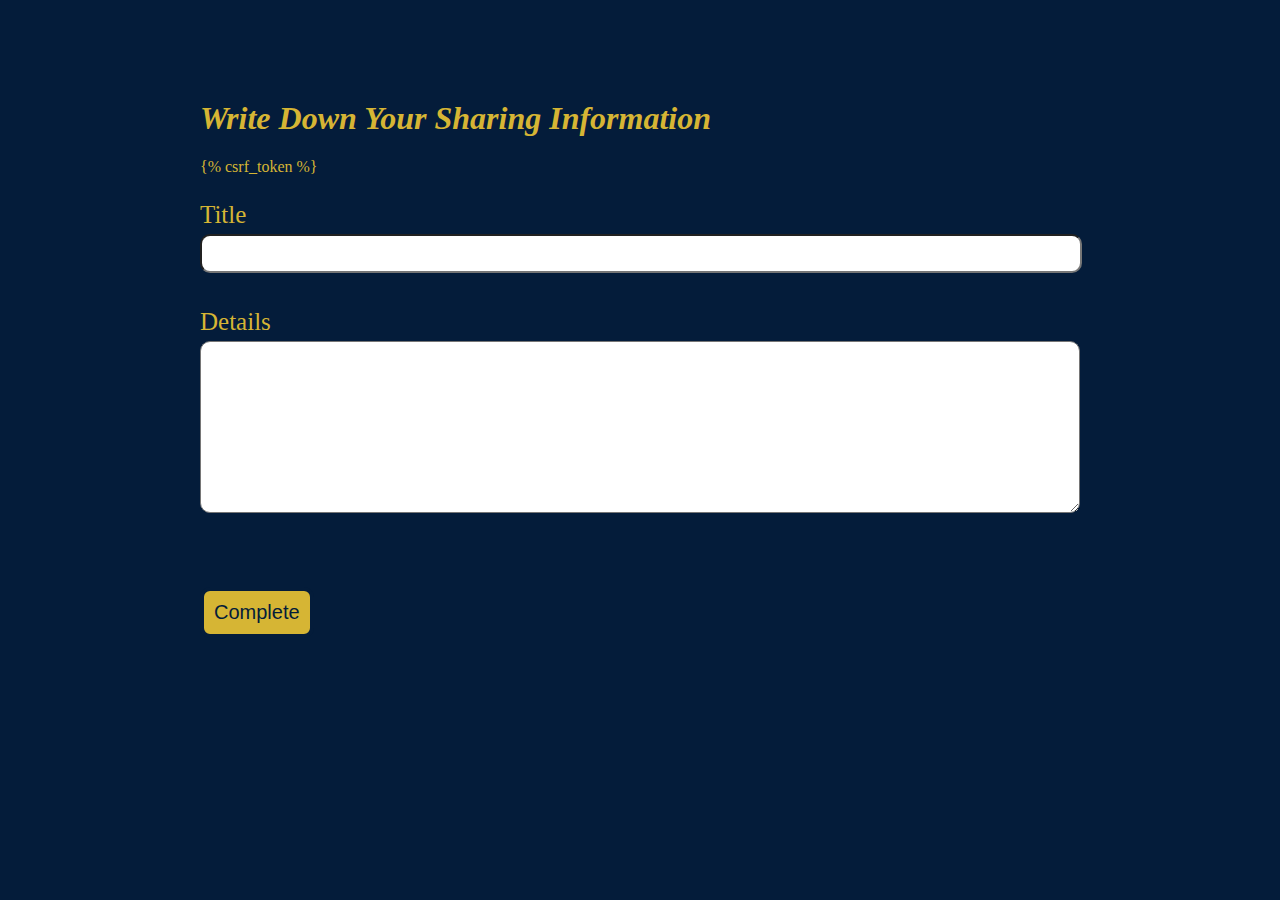
<file: car_sharing/main/templates/main/writing.html>
<!DOCTYPE html>
<html lang="en">

<head>
    <meta charset="UTF-8">
    <title>New Sharing</title>
    <style>
        body {
            background-color: #041C3A;
            margin-left: 200px;
            margin-top: 100px;
            color: #D6B534;
        }

        input {
            border-radius: 10px 10px;
            padding:10px;
            margin-bottom:10px;
            width: 80%;
        }

        textarea {
            border-radius: 10px 10px;
            padding:10px;
            width: 80%;
        }

        #comp {
            margin-top: 70px;
            color: #041C3A;
            width: auto;
            background-color: #D6B534;
            height: 90%;
            border-style: solid;
            border-width: 4px;
            border-color: #041C3A;
            background-size: cover;
            text-align: center;
            font-size: 20px;
            padding: 10px;
            border-radius: 10px 10px;
        }
        
        #comp:hover {
            /* 링크에 마우스 올라가면 적용될 스타일 (네온사인 같은 그림자) */
            box-shadow: 0px 0px 10px #D6B534, 0 0 10px #D6B534, 0px 0px 10px #D6B534;
        }

    </style>
</head>

<body>
    <h1 style="font-style:italic;">Write Down Your Sharing Information</h1>
    <form method="POST">
        {% csrf_token %}
        <p style="font-size: 25px; margin-bottom: 5px;">Title</p>
        <input type="text" name="postname"><br>
        <p style="font-size: 25px; margin-bottom: 5px;">Details </p>
        <textarea rows="10" cols="50" name="contents"></textarea><br>
        <input id="comp" type="submit" value="Complete">
    </form>
</body>

</html>
</file>
